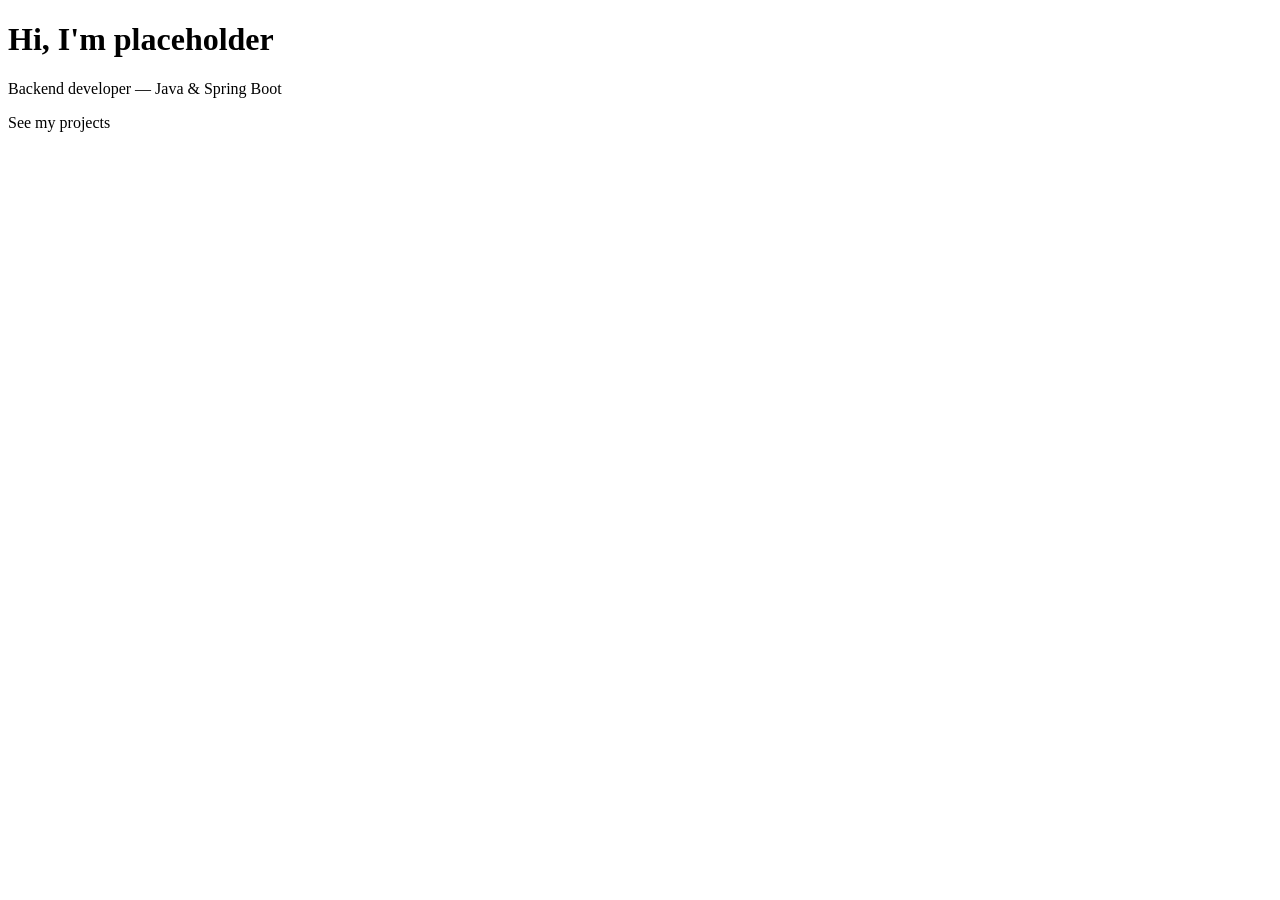
<file: src/main/resources/templates/index.html>
<!DOCTYPE html>
<html xmlns:th="http://www.thymeleaf.org">
<head>
    <meta charset="UTF-8">
    <meta name="viewport" content="width=device-width, initial-scale=1">
    <title>Theingi Myint | Portfolio</title>
    <link rel="stylesheet" th:href="@{/css/style.css}">
</head>
<body>
<div th:replace="~{fragments/navbar :: navbar('home')}"></div>

<main class="container hero">
    <h1>Hi, I'm <span th:text="${name}">placeholder</span></h1>
    <p>Backend developer — Java &amp; Spring Boot</p>
    <a class="button" th:href="@{/projects}">See my projects</a>
</main>
</body>
</html>
</file>
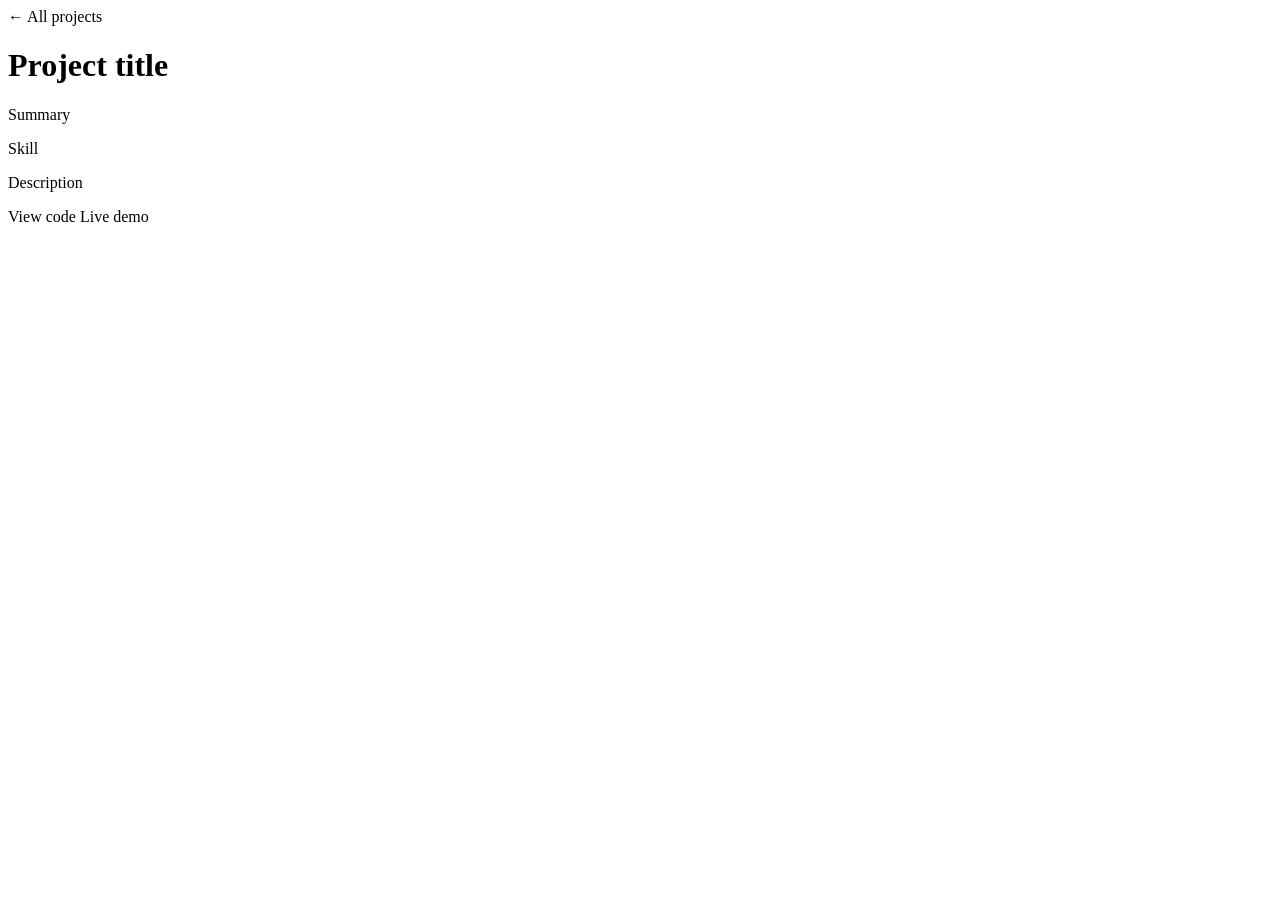
<file: src/main/resources/templates/project-detail.html>
<!DOCTYPE html>
<html xmlns:th="http://www.thymeleaf.org">
<head>
    <meta charset="UTF-8">
    <meta name="viewport" content="width=device-width, initial-scale=1">
    <title th:text="${project.title} + ' | Theingi Myint'">Project</title>
    <link rel="stylesheet" th:href="@{/css/style.css}">
</head>
<body>
<div th:replace="~{fragments/navbar :: navbar('projects')}"></div>

<main class="container">
    <a class="back-link" th:href="@{/projects}">← All projects</a>

    <h1 class="page-title" th:text="${project.title}">Project title</h1>
    <p class="page-subtitle" th:text="${project.summary}">Summary</p>

    <div class="tags">
        <span class="tag" th:each="skill : ${project.skills}" th:text="${skill}">Skill</span>
    </div>

    <section class="detail-body" th:if="${project.description != null}">
        <p th:text="${project.description}">Description</p>
    </section>

    <div class="detail-links">
        <a class="button" th:if="${project.githubUrl != null}" th:href="${project.githubUrl}" target="_blank" rel="noopener noreferrer">View code</a>
        <a class="button" th:if="${project.demoUrl != null}" th:href="${project.demoUrl}" target="_blank" rel="noopener noreferrer">Live demo</a>
    </div>
</main>
</body>
</html>
</file>
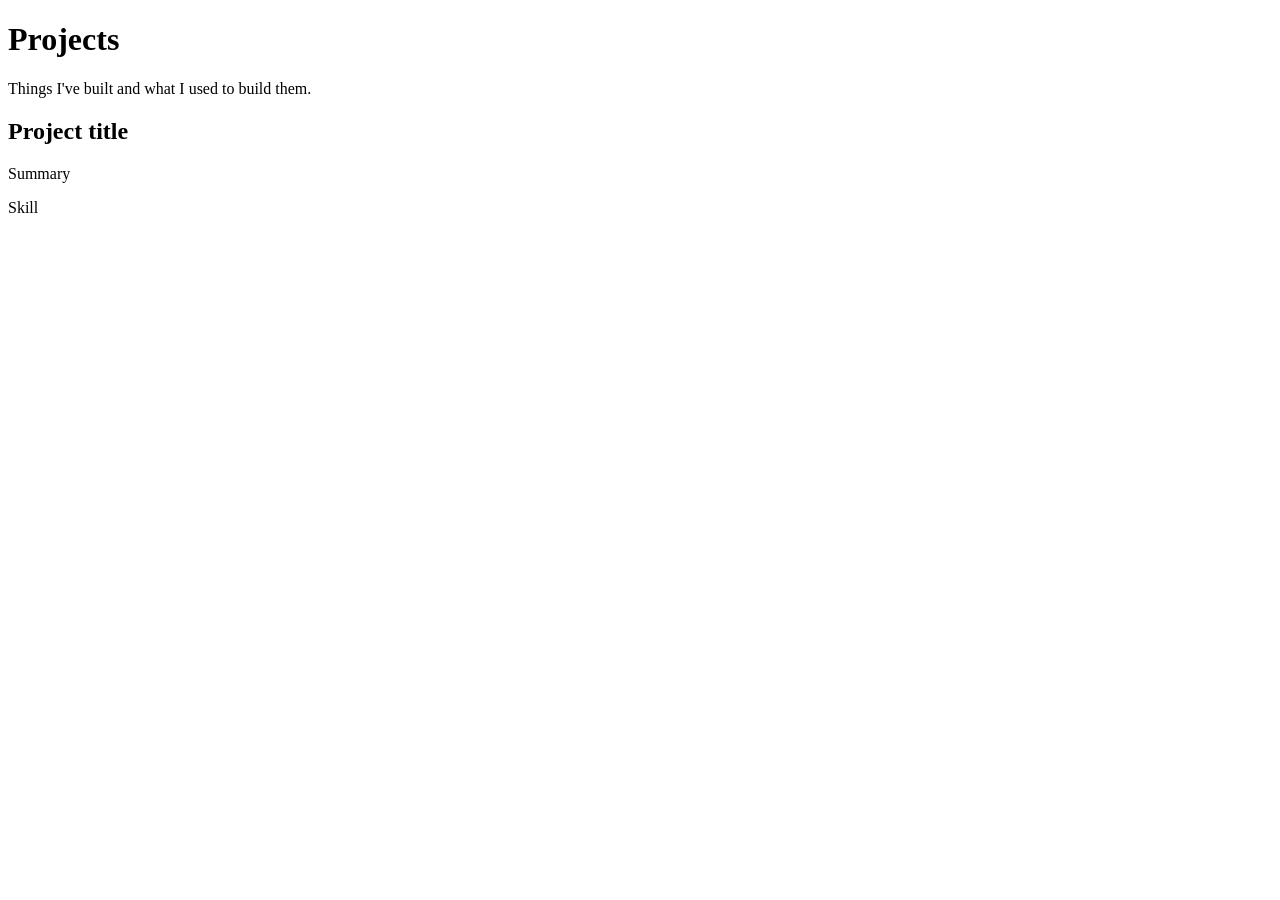
<file: src/main/resources/templates/projects.html>
<!DOCTYPE html>
<html xmlns:th="http://www.thymeleaf.org">
<head>
    <meta charset="UTF-8">
    <meta name="viewport" content="width=device-width, initial-scale=1">
    <title>Projects</title>
    <link rel="stylesheet" th:href="@{/css/style.css}">
</head>
<body>
<div th:replace="~{fragments/navbar :: navbar('projects')}"></div>

<main class="container">
    <h1 class="page-title">Projects</h1>
    <p class="page-subtitle">Things I've built and what I used to build them.</p>

    <section class="grid">
        <article class="card" th:each="project : ${projects}">
            <h2><a class="card-link" th:href="@{/projects/{slug}(slug=${project.slug})}" th:text="${project.title}">Project title</a></h2>            <p th:text="${project.summary}">Summary</p>
            <div class="tags">
                <span class="tag" th:each="skill : ${project.skills}" th:text="${skill}">Skill</span>
            </div>
        </article>
    </section>
</main>
</body>
</html>
</file>
